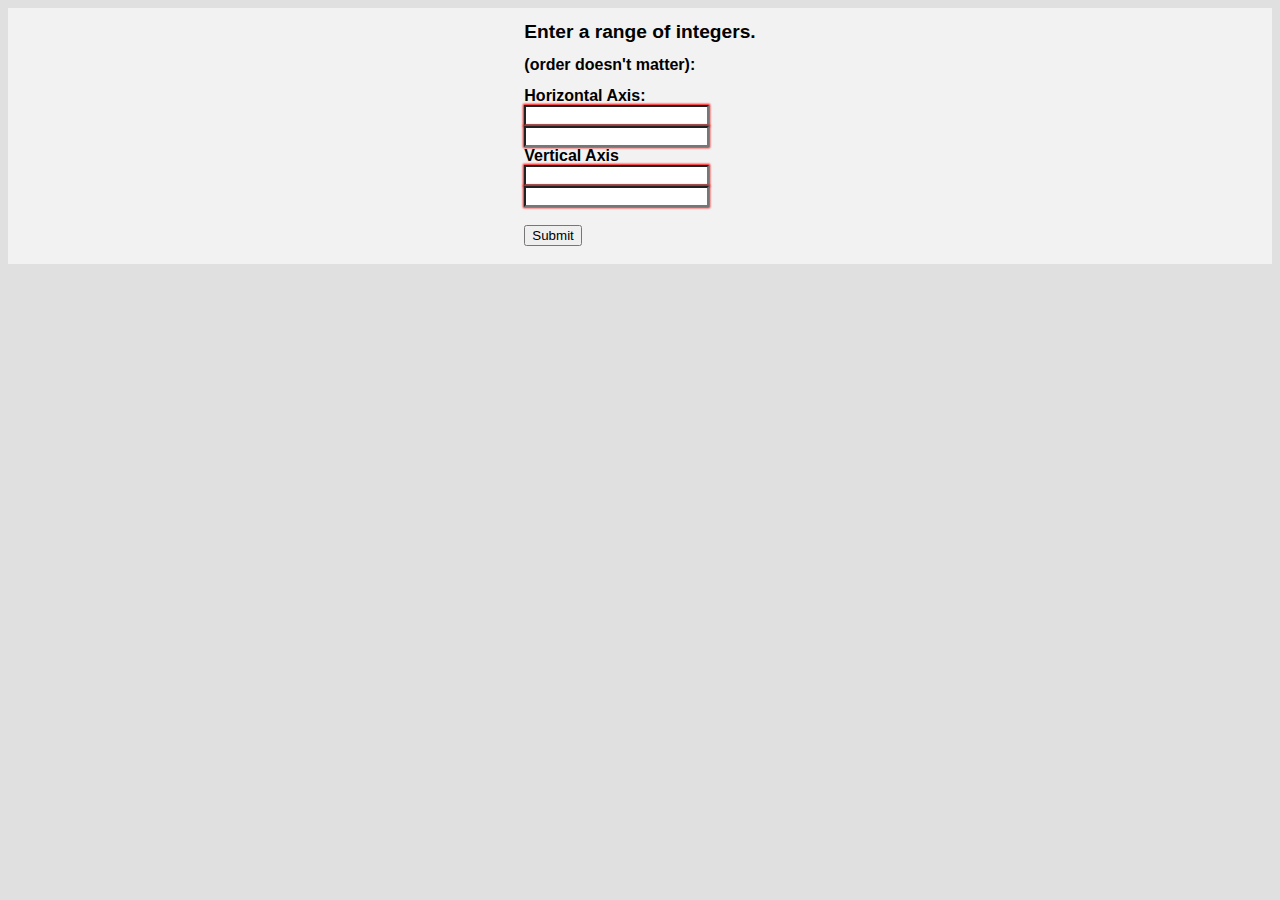
<file: assignments/6/assignment6.html>
<!--
    File: /usr/cs/undergrad/2020/jsiffer1/public_html/assignments/6/assignment6.html
    Course: COMP.4610 GUI Programming I
    Assignment: 6 - Creating an Interactive Dynamic Table

    James Sifferman, UML Computer Science, james_sifferman@student.uml.edu
    Copyright (c) 2019 by James Sifferman. All rights reserved. May be
    freely copied or excerpted for educational purposes with credit to
    the author.
    Updated by JS on November 12, 2019 at 8:00 PM
-->
<!DOCTYPE html>
    <head>
        <meta charset="utf-8">
        <meta http-equiv="X-UA-Compatible" content="IE=edge">
        <title>Mutiplication Table</title>
        <meta name="description" content="">
        <meta name="viewport" content="width=device-width, initial-scale=1">
        <link rel="stylesheet" href="css/style.css">
    </head>
    <body>
        <!-- Form -->
        <div id="form-container">
            <div id="form-wrapper">
            <form id="input-form" novalidate>
                <h1>Enter a range of integers.</h1>
                <h2>(order doesn't matter):</h2>
                <div id="horizontal-container">
                    <label>Horizontal Axis:</label><br>
                    <input type="number" id="horizontal_start" required><span id="first-entry"></span><br>
                    <input type="number" id="horizontal_end" required><span id="second-entry"></span><br>
                </div>
                <div id="vertical-container">
                    <label>Vertical Axis</label><br>
                    <input type="number" id="vertical_start" required><span id="third-entry"></span><br>
                    <input type="number" id="vertical_end" required><span id="fourth-entry"></span><br>
                    <span id="error" aria-live="polite"></span>
                </div><br>
                <button id="button">Submit</button>
            </form><br>
            </div>
        </div><br>
        <!-- Table -->
        <div id="table-container">
            <div id="table-wrapper">
                <table id="dyn-table">

                </table>
            </div>
        </div>
        <script src="js/script.js" async defer></script>
    </body>
</html>
</file>
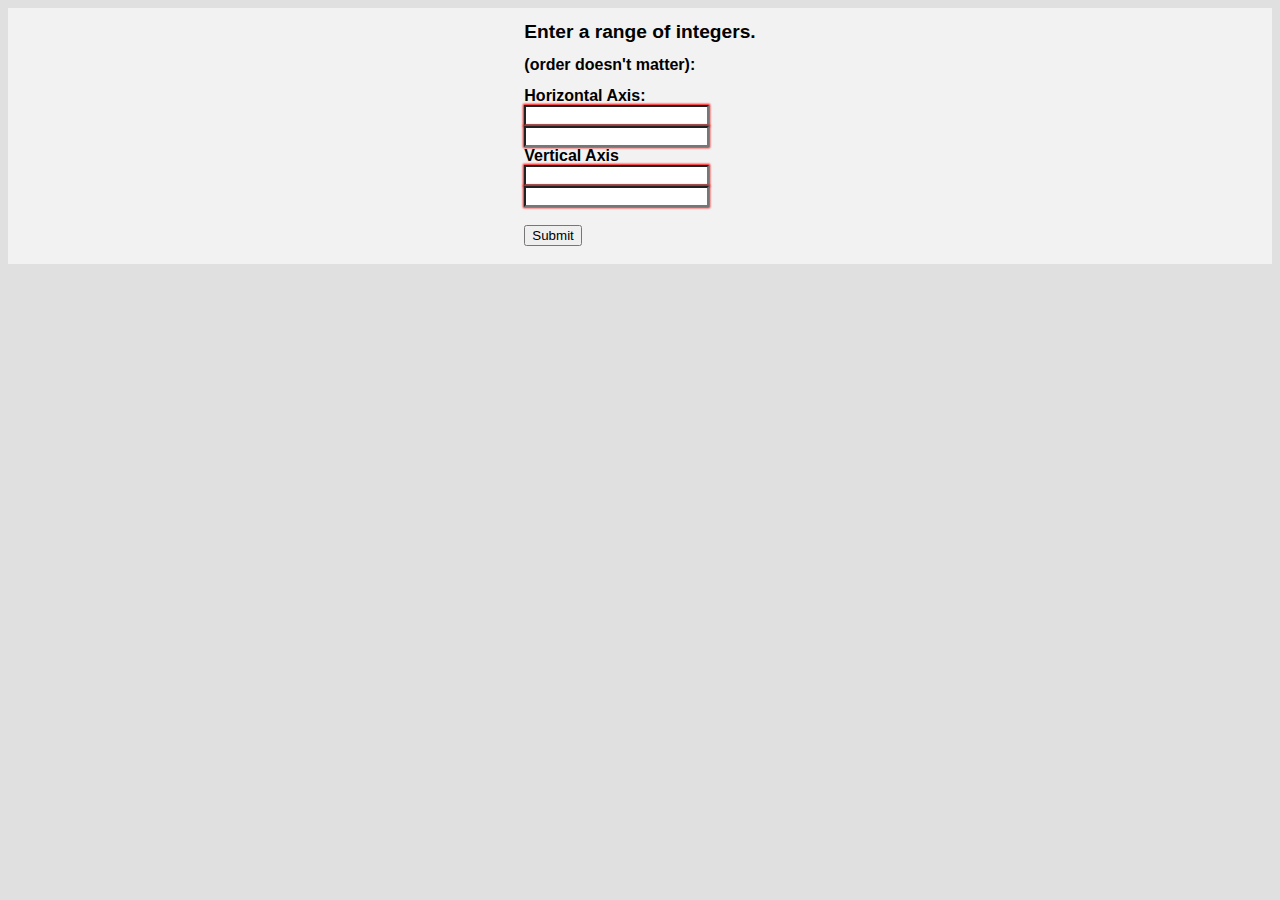
<file: assignments/7/assignment7.html>
<!--
    File: /usr/cs/undergrad/2020/jsiffer1/public_html/assignments/6/assignment6.html
    Course: COMP.4610 GUI Programming I
    Assignment: 7 - Using the jQuery Validation Plugin with Your Dynamic Table

    James Sifferman, UML Computer Science, james_sifferman@student.uml.edu
    Copyright (c) 2019 by James Sifferman. All rights reserved. May be
    freely copied or excerpted for educational purposes with credit to
    the author.
    Updated by JS on November 29, 2019 at 9:00 PM
-->
<!DOCTYPE html>
    <head>
        <meta charset="utf-8">
        <meta http-equiv="X-UA-Compatible" content="IE=edge">
        <title>Mutiplication Table</title>
        <meta name="description" content="">
        <meta name="viewport" content="width=device-width, initial-scale=1">
        <link rel="stylesheet" href="css/style.css">
    </head>
    <body>
        <!-- Form -->
        <div id="form-container">
            <div id="form-wrapper">
            <form id="input-form" novalidate>
                <h1>Enter a range of integers.</h1>
                <h2>(order doesn't matter):</h2>
                <div id="horizontal-container">
                    <label>Horizontal Axis:</label><br>
                    <input type="number" id="horizontal_start" required><span id="first-entry"></span><br>
                    <input type="number" id="horizontal_end" required><span id="second-entry"></span><br>
                </div>
                <div id="vertical-container">
                    <label>Vertical Axis</label><br>
                    <input type="number" id="vertical_start" required><span id="third-entry"></span><br>
                    <input type="number" id="vertical_end" required><span id="fourth-entry"></span><br>
                    <span id="error" aria-live="polite"></span>
                </div><br>
                <button id="button">Submit</button>
            </form><br>
            </div>
        </div><br>
        <!-- Table -->
        <div id="table-container">
            <div id="table-wrapper">
                <table id="dyn-table"></table>
            </div>
        </div>
        <script src="https://ajax.aspnetcdn.com/ajax/jQuery/jquery-3.4.1.min.js"></script>
        <script src="js/script.js" async defer></script>
    </body>
</html>
</file>
<file: assignments/6/css/style.css>
/*
    File: /usr/cs/undergrad/2020/jsiffer1/public_html/assignments/6/css/style.css
    Course: COMP.4610 GUI Programming I
    Assignment: 6 - Creating an Interactive Dynamic Table

    James Sifferman, UML Computer Science, james_sifferman@student.uml.edu
    Copyright (c) 2019 by James Sifferman. All rights reserved. May be
    freely copied or excerpted for educational purposes with credit to
    the author.
    Updated by JS on November 12, 2019 at 8:00 PM
*/

body {
    background-color: #e0e0e0;
    font-family: Verdana, Geneva, Tahoma, sans-serif;
}

/* Table CSS */

/* #table-container holds #table-wrapper. While #table-wrapper holds the <table>.
 * Set up a grid of 5 columns in the outside container, and have the wrapper
 * occupy the center-most columns to achieve horizontal alignment.
 *
 * The CSS used to create the fixed table headers was borrowed from:
 * https://codepen.io/paulobrien/pen/LBrMxa
 */
#table-container {
    display: grid;
    grid-template-columns: repeat(5, 1fr);
    position: relative;
    z-index: 1;
    margin: auto;
    overflow-x: auto;
    overflow: auto;
    height: 300px;
}

/* Overflowing the grid region will happen within the scrollable wrapper. */
#table-wrapper {
    grid-column: 2 / 5;
    overflow-x: scroll;
}

/* Improve readability */
tr:nth-child(even) {
    background-color: #bbb;
}

table {
    margin: auto;
    border-collapse: separate;
    border-spacing: 0;
}

td {
    padding: 5px 10px;
    border: 1px solid #000;
    vertical-align: top;
}

th {
    background: #333;
    color: #f4b223;
    min-width: 1.6rem;
    position: sticky;
    top: 0;
}

th:first-child {
    position: sticky;
    left: 0;
    z-index: 2;
    background: #333;
}

/* Form CSS */

/* Achieve horiontal alignment of the form-container by aligning nested divs.
 * #form-container is the outer div that holds #form-wrapper div.
 * #form-wrapper holds <form id="#input-form">
 *
 * Used the following as a reference for alignment:
 * https://stackoverflow.com/questions/1269245/centering-floating-divs-within-another-div
 */
#form-container {
    text-align: center;
    background-color: #f2f2f2;
}

#form-wrapper {
    display: inline-block;
}

#input-form {
    text-align: left;
}

/* Reduce the size of the text headers h1, h2 */
#input-form h1 {
    font-size: 1.2rem;
}

#input-form h2 {
    font-size: 1.0rem;
}

label {
    font-weight: bold;
}

.btn {
    margin-bottom: 1.2rem;
}

input:invalid {
    box-shadow: 0 0 2px 1px red;
}

#error {
    font-size: 0.6rem;
    color: red;
}
</file>
<file: assignments/7/css/style.css>
/*
    File: /usr/cs/undergrad/2020/jsiffer1/public_html/assignments/6/css/style.css
    Course: COMP.4610 GUI Programming I
    Assignment: 7 - Using the jQuery Validation Plugin with Your Dynamic Table

    James Sifferman, UML Computer Science, james_sifferman@student.uml.edu
    Copyright (c) 2019 by James Sifferman. All rights reserved. May be
    freely copied or excerpted for educational purposes with credit to
    the author.
    Updated by JS on November 29, 2019 at 9:00 PM
*/

body {
    background-color: #e0e0e0;
    font-family: Verdana, Geneva, Tahoma, sans-serif;
}

/* Table CSS */

/* #table-container holds #table-wrapper. While #table-wrapper holds the <table>.
 * Set up a grid of 5 columns in the outside container, and have the wrapper
 * occupy the center-most columns to achieve horizontal alignment.
 *
 * The CSS used to create the fixed table headers was borrowed from:
 * https://codepen.io/paulobrien/pen/LBrMxa
 */
#table-container {
    display: grid;
    grid-template-columns: repeat(5, 1fr);
    position: relative;
    z-index: 1;
    margin: auto;
    overflow-x: auto;
    overflow: auto;
    height: 300px;
}

/* Overflowing the grid region will happen within the scrollable wrapper. */
#table-wrapper {
    grid-column: 2 / 5;
    overflow-x: scroll;
}

/* Improve readability */
tr:nth-child(even) {
    background-color: #bbb;
}

table {
    margin: auto;
    border-collapse: separate;
    border-spacing: 0;
}

td {
    padding: 5px 10px;
    border: 1px solid #000;
    vertical-align: top;
}

th {
    background: #333;
    color: #f4b223;
    min-width: 1.6rem;
    position: sticky;
    top: 0;
}

th:first-child {
    position: sticky;
    left: 0;
    z-index: 2;
    background: #333;
}

/* Form CSS */

/* Achieve horiontal alignment of the form-container by aligning nested divs.
 * #form-container is the outer div that holds #form-wrapper div.
 * #form-wrapper holds <form id="#input-form">
 *
 * Used the following as a reference for alignment:
 * https://stackoverflow.com/questions/1269245/centering-floating-divs-within-another-div
 */
#form-container {
    text-align: center;
    background-color: #f2f2f2;
}

#form-wrapper {
    display: inline-block;
}

#input-form {
    text-align: left;
}

/* Reduce the size of the text headers h1, h2 */
#input-form h1 {
    font-size: 1.2rem;
}

#input-form h2 {
    font-size: 1.0rem;
}

label {
    font-weight: bold;
}

.btn {
    margin-bottom: 1.2rem;
}

input:invalid {
    box-shadow: 0 0 2px 1px red;
}

#error {
    font-size: 0.6rem;
    color: red;
}

span {
    color: green;
    font-weight: bold;
    font-size: 0.7rem;
}

.validField {
    color: green;
    font-weight: bold;
    font-size: 0.7rem;
}

.errorField {
    color: red;
    font-weight: bold;
    font-size: 0.7rem;
}
</file>
